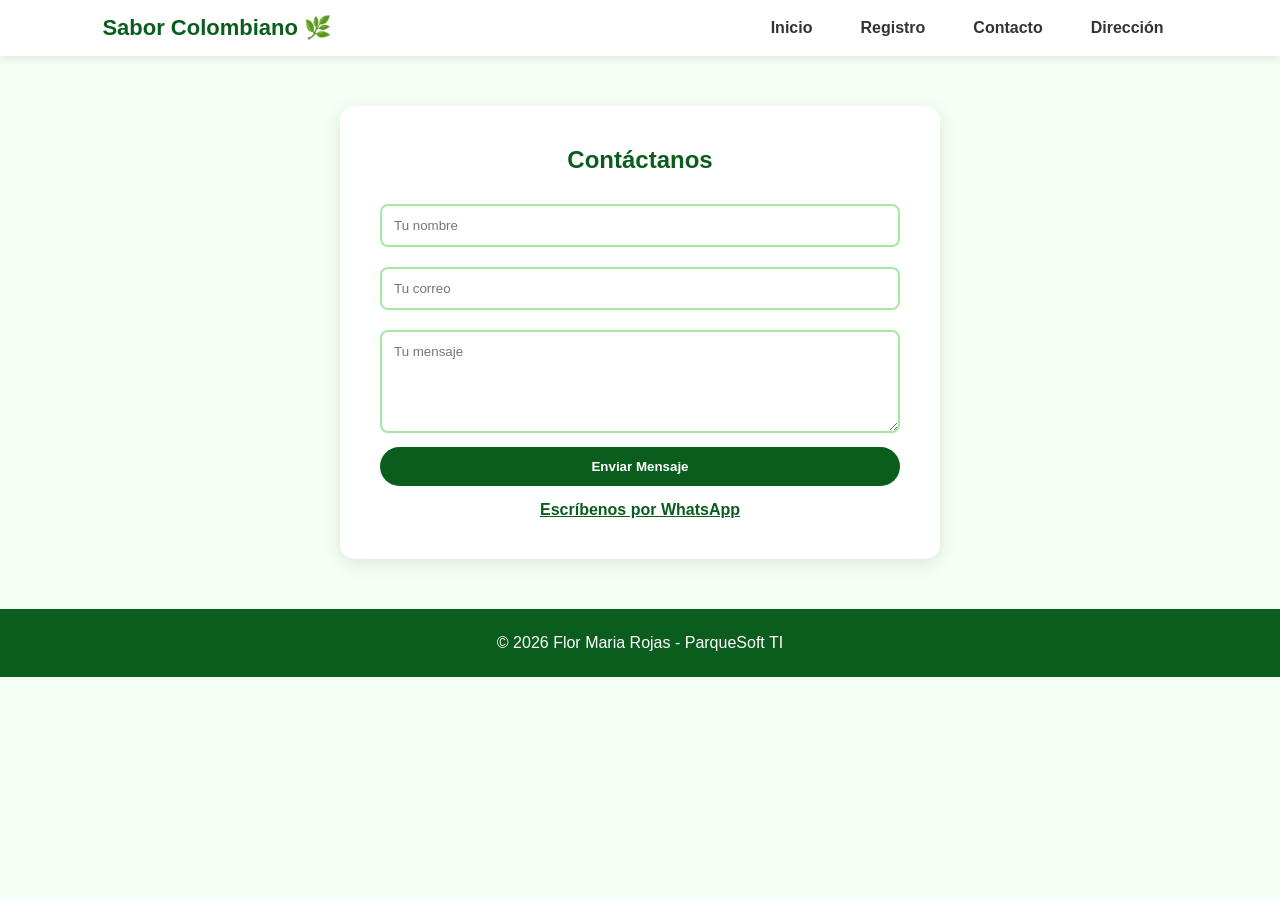
<file: contacto.html>
<!DOCTYPE html>
<html lang="es">
<head><meta charset="UTF-8"><meta name="viewport" content="width=device-width, initial-scale=1.0">
<title>Contacto</title><link rel="stylesheet" href="style.css"></head>
<body>
<header><nav class="navbar"><h1 class="logo">Sabor Colombiano 🌿</h1>
<ul class="menu-principal"><li><a href="index.html">Inicio</a></li><li><a href="registro.html">Registro</a></li><li><a href="contacto.html">Contacto</a></li><li><a href="direccion.html">Dirección</a></li></ul></nav></header>
<div class="contenedor-form">
<h2>Contáctanos</h2>
<form><input type="text" placeholder="Tu nombre"><input type="email" placeholder="Tu correo"><textarea rows="5" placeholder="Tu mensaje"></textarea><button type="submit">Enviar Mensaje</button></form>
<p style="text-align:center; margin-top:15px;"><a href="https://wa.me/573000000000" target="_blank" style="color:#0b5d1e; font-weight:bold;">Escríbenos por WhatsApp</a></p>
</div>
<footer><p>© 2026 Flor Maria Rojas - ParqueSoft TI</p></footer>
</body></html>
</file>
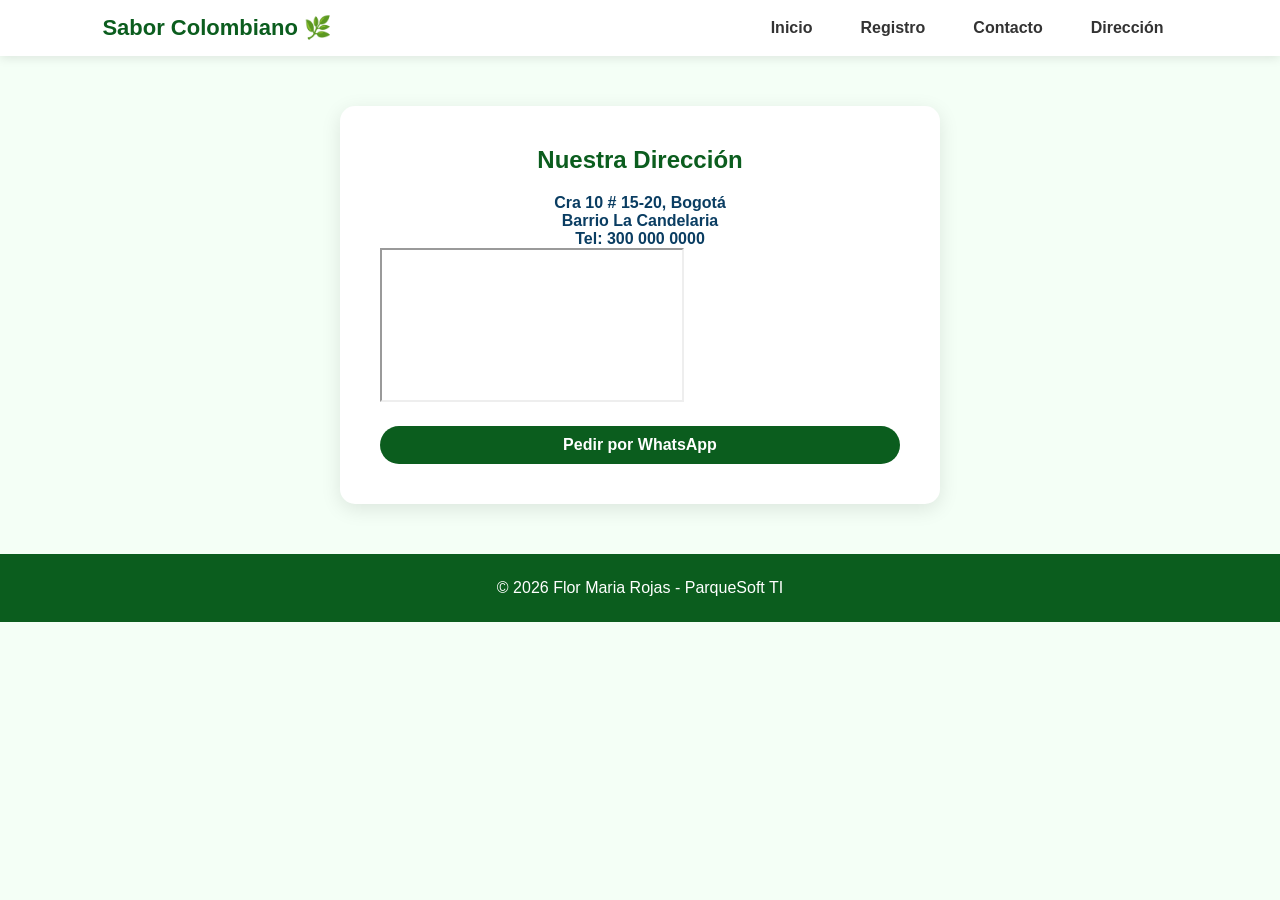
<file: direccion.html>
<!doctype html>
<html lang="es">
  <head>
    <meta charset="UTF-8" />
    <meta name="viewport" content="width=device-width, initial-scale=1.0" />
    <title>Dirección</title>
    <link rel="stylesheet" href="style.css" />
  </head>
  <body>
    <header>
      <nav class="navbar">
        <h1 class="logo">Sabor Colombiano 🌿</h1>
        <ul class="menu-principal">
          <li><a href="index.html">Inicio</a></li>
          <li><a href="registro.html">Registro</a></li>
          <li><a href="contacto.html">Contacto</a></li>
          <li><a href="direccion.html">Dirección</a></li>
        </ul>
      </nav>
    </header>
    <div class="contenedor-form">
      <h2>Nuestra Dirección</h2>
      <p style="color: #0a3d62; text-align: center">
        <b
          >Cra 10 # 15-20, Bogotá<br />Barrio La Candelaria<br />Tel: 300 000
          0000</b
        >
      </p>
      <iframe
        class="mapa"
        src="https://www.google.com/maps/embed?pb=!1m18!1m12!1m3!1d3976.9!2d-74.07!3d4.59!2m3!1f0!2f0!3f0!3m2!1i1024!2i768!4f13.1!3m3!1m2!1s0x0%3A0x0!2zNMKwMzUnMjQuMCJOIDc0wrAwNCcxMi4wIlc!5e0!3m2!1ses!2sco!4v12345"
      ></iframe>
      <a
        href="https://wa.me/573000000000"
        target="_blank"
        class="btn-pedido"
        style="display: block; text-align: center; margin-top: 20px"
        >Pedir por WhatsApp</a
      >
    </div>
    <footer><p>© 2026 Flor Maria Rojas - ParqueSoft TI</p></footer>
  </body>
</html>
</file>
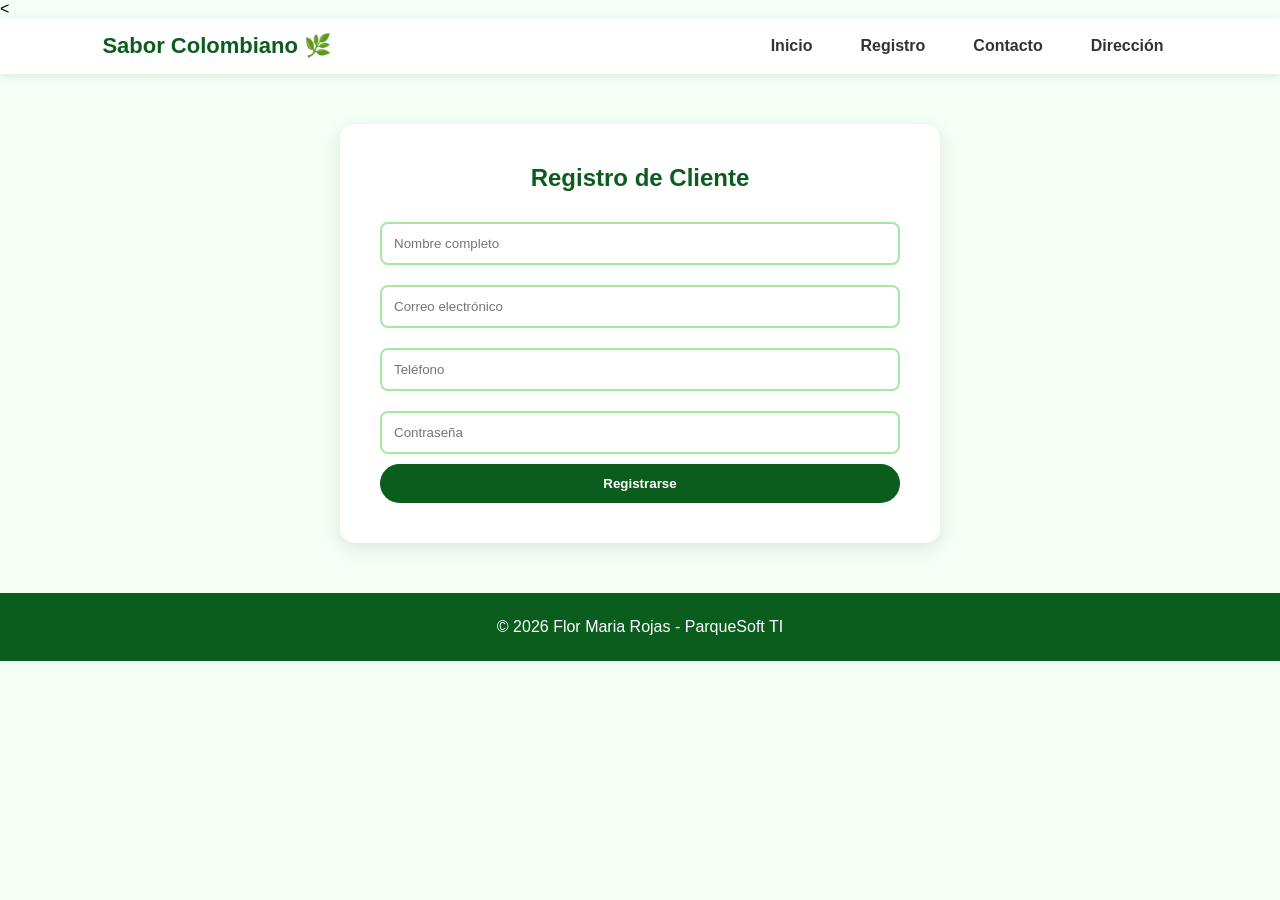
<file: registrro.html>
<<!doctype html>
<html lang="es">
  <head>
    <meta charset="UTF-8" />
    <meta name="viewport" content="width=device-width, initial-scale=1.0" />
    <title>Registro</title>
    <link rel="stylesheet" href="style.css" />
  </head>
  <body>
    <header>
      <nav class="navbar">
        <h1 class="logo">Sabor Colombiano 🌿</h1>
        <ul class="menu-principal">
          <li><a href="index.html">Inicio</a></li>
          <li><a href="registro.html">Registro</a></li>
          <li><a href="contacto.html">Contacto</a></li>
          <li><a href="direccion.html">Dirección</a></li>
        </ul>
      </nav>
    </header>
    <div class="contenedor-form">
      <h2>Registro de Cliente</h2>
      <form>
        <input type="text" placeholder="Nombre completo" required /><input
          type="email"
          placeholder="Correo electrónico"
          required
        /><input type="tel" placeholder="Teléfono" /><input
          type="password"
          placeholder="Contraseña"
          required
        /><button type="submit">Registrarse</button>
      </form>
    </div>
    <footer><p>© 2026 Flor Maria Rojas - ParqueSoft TI</p></footer>
  </body>
</html>
</file>
<file: style.css>
* {
  margin: 0;
  padding: 0;
  box-sizing: border-box;
  font-family: Arial, sans-serif;
}
body {
  background: #f4fff6;
}
.navbar {
  display: flex;
  justify-content: space-between;
  align-items: center;
  padding: 15px 8%;
  background: white;
  box-shadow: 0 2px 10px rgba(0, 0, 0, 0.1);
  position: sticky;
  top: 0;
  z-index: 10;
}
.logo {
  color: #0b5d1e;
  font-size: 22px;
}
.menu-principal {
  display: flex;
  list-style: none;
  gap: 20px;
}
.menu-principal a {
  text-decoration: none;
  color: #333;
  font-weight: bold;
  padding: 8px 14px;
  border-radius: 20px;
}
.menu-principal a:hover {
  background: #e8f5e9;
  color: #0b5d1e;
}
.banner {
  background: linear-gradient(90deg, #0b5d1e, #27ae60, #a8e6a3);
  color: white;
  text-align: center;
  padding: 60px 20px;
}
.banner h2 {
  font-size: 36px;
  margin-bottom: 10px;
}
.botones-banner {
  margin-top: 20px;
  display: flex;
  justify-content: center;
  gap: 15px;
  flex-wrap: wrap;
}
.botones-banner button {
  padding: 12px 28px;
  border: none;
  border-radius: 30px;
  background: white;
  color: #0b5d1e;
  font-weight: bold;
  cursor: pointer;
}
.contenedor-comida {
  max-width: 1100px;
  margin: 40px auto;
  display: grid;
  grid-template-columns: repeat(auto-fit, minmax(280px, 1fr));
  gap: 30px;
  padding: 0 20px;
}
.cuadro-comida {
  background: white;
  border-radius: 15px;
  overflow: hidden;
  box-shadow: 0 5px 15px rgba(0, 0, 0, 0.1);
}
.cuadro-comida img {
  width: 100%;
  height: 220px;
  object-fit: cover;
  display: block;
}
.cuadro-azul {
  background: #7ff0e0;
  padding: 20px;
  text-align: center;
}
.cuadro-azul h3 {
  color: #0a3d62;
  margin-bottom: 8px;
}
.cuadro-azul p {
  color: #0a3d62;
  font-size: 14px;
  margin-bottom: 12px;
}
.btn-pedido {
  display: inline-block;
  background: #0b5d1e;
  color: white;
  padding: 10px 20px;
  border-radius: 25px;
  text-decoration: none;
  font-weight: bold;
}
.contenedor-form {
  max-width: 600px;
  margin: 50px auto;
  background: white;
  padding: 40px;
  border-radius: 15px;
  box-shadow: 0 5px 20px rgba(0, 0, 0, 0.1);
}
.contenedor-form h2 {
  color: #0b5d1e;
  text-align: center;
  margin-bottom: 20px;
}
.contenedor-form input,
.contenedor-form textarea {
  width: 100%;
  padding: 12px;
  margin: 10px 0;
  border: 2px solid #a8e6a3;
  border-radius: 8px;
}
.contenedor-form button {
  width: 100%;
  padding: 12px;
  background: #0b5d1e;
  color: white;
  border: none;
  border-radius: 25px;
  font-weight: bold;
  cursor: pointer;
}
footer {
  background: #0b5d1e;
  color: white;
  text-align: center;
  padding: 25px;
  margin-top: 50px;
}
</file>
